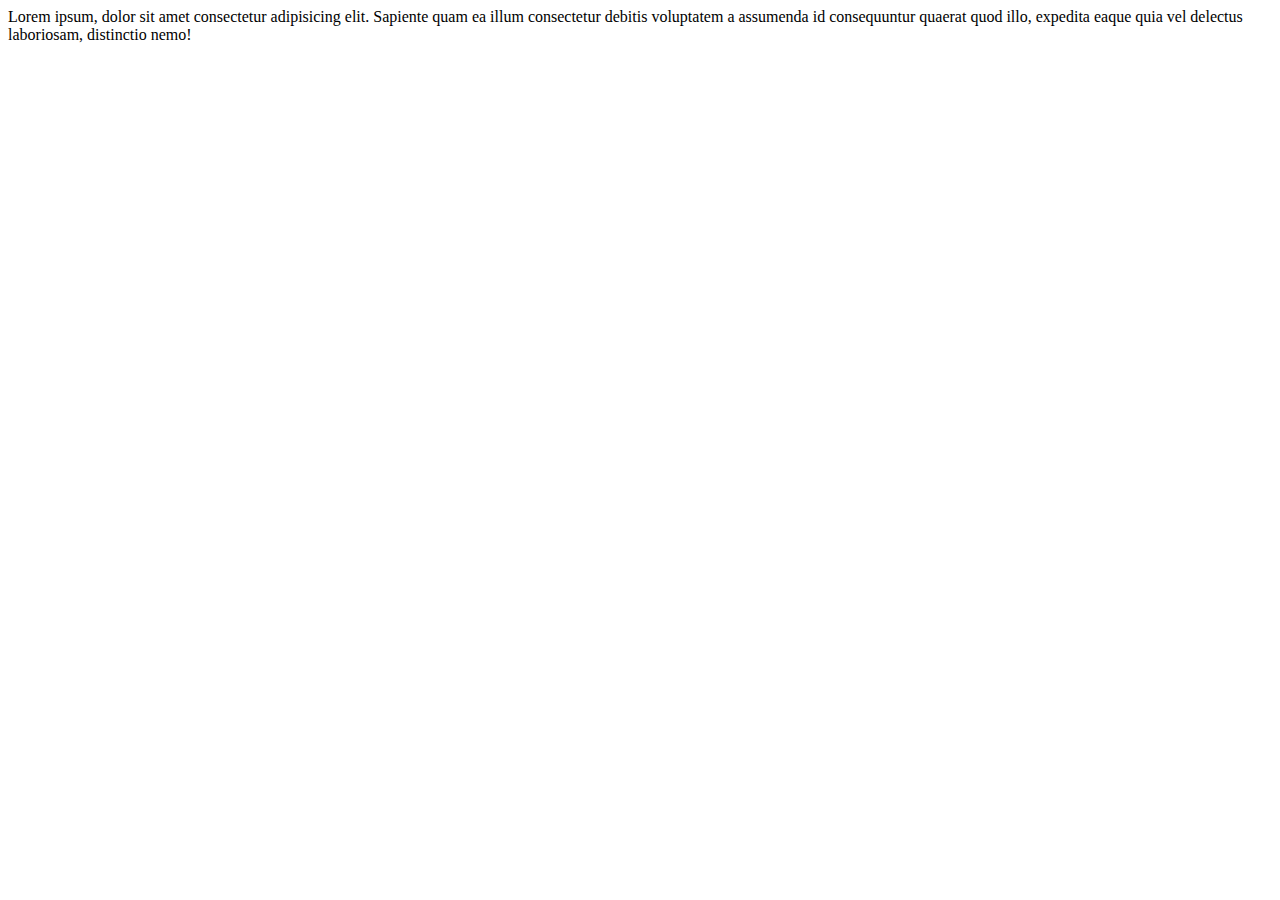
<file: sitio/contacto.html>
<!DOCTYPE html>
<html lang="en">
<head>
    <meta charset="UTF-8">
    <meta name="viewport" content="width=device-width, initial-scale=1.0">
    <title>Document</title>
</head>
<body>
    Lorem ipsum, dolor sit amet consectetur adipisicing elit. Sapiente quam ea illum consectetur debitis voluptatem a assumenda id consequuntur quaerat quod illo, expedita eaque quia vel delectus laboriosam, distinctio nemo!
</body>
</html>
</file>
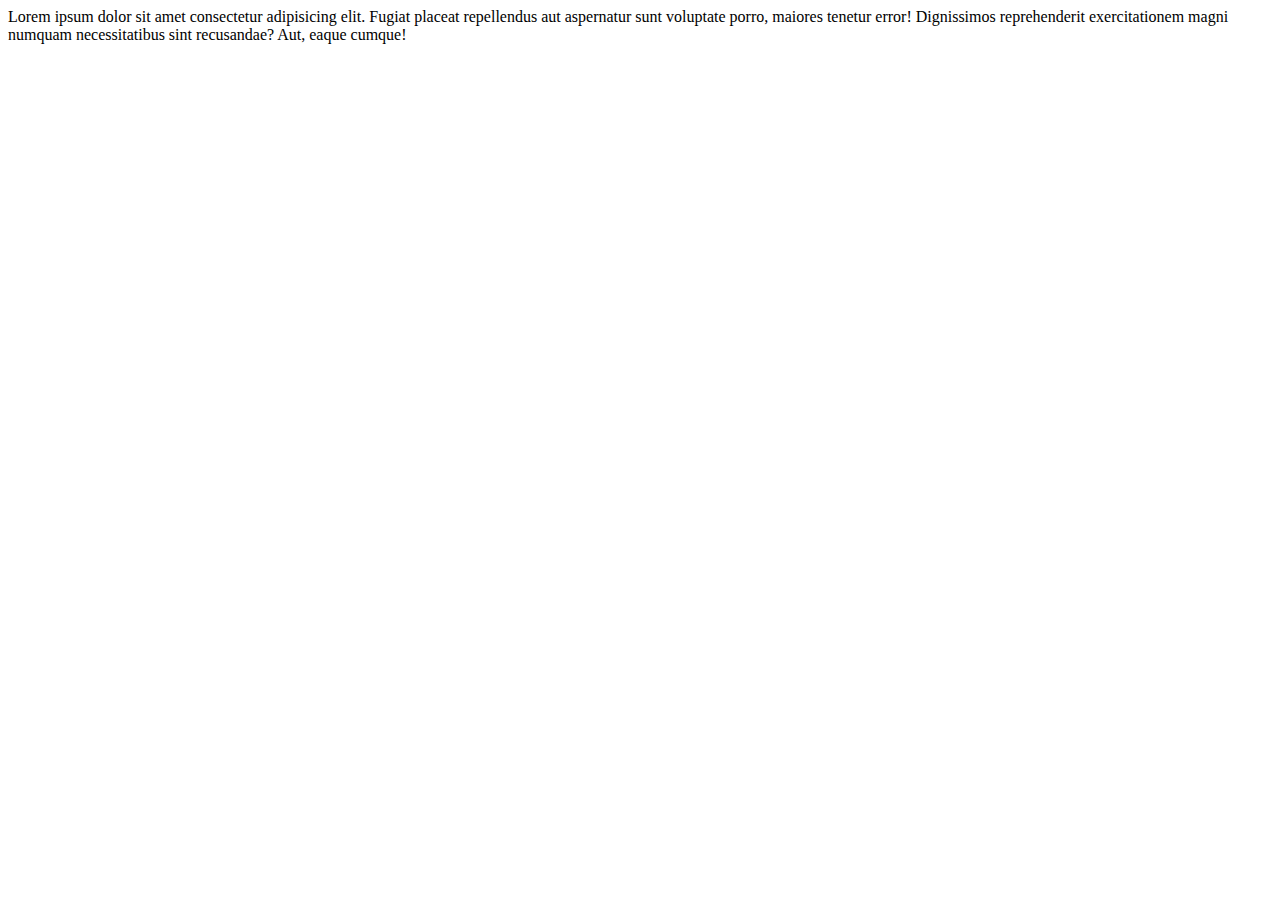
<file: sitio/cookie_policy.html>
<!DOCTYPE html>
<html lang="en">
<head>
    <meta charset="UTF-8">
    <meta name="viewport" content="width=device-width, initial-scale=1.0">
    <title>Document</title>
</head>
<body>
    Lorem ipsum dolor sit amet consectetur adipisicing elit. Fugiat placeat repellendus aut aspernatur sunt voluptate porro, maiores tenetur error! Dignissimos reprehenderit exercitationem magni numquam necessitatibus sint recusandae? Aut, eaque cumque!
</body>
</html>
</file>
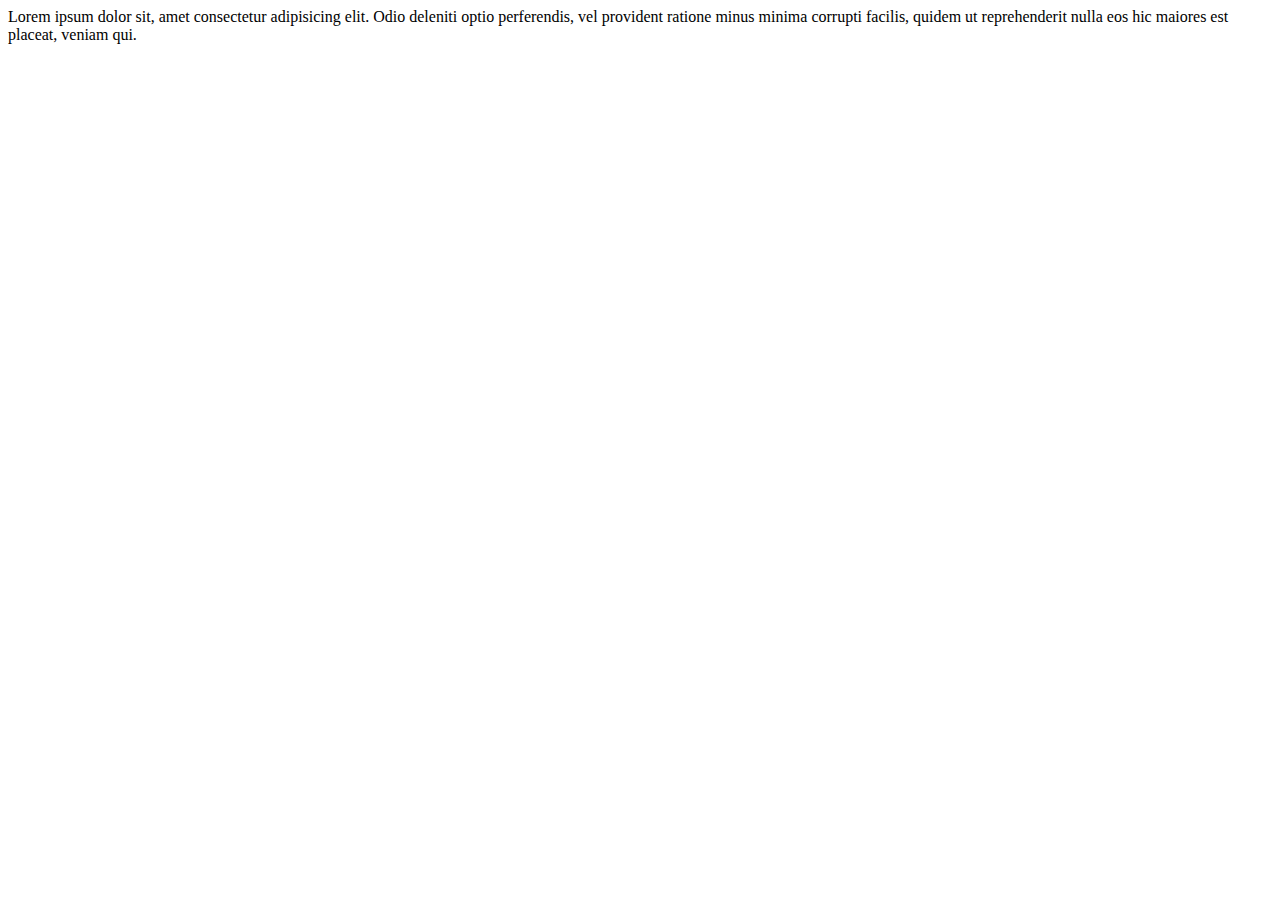
<file: sitio/privacy_policy.html>
<!DOCTYPE html>
<html lang="en">
<head>
    <meta charset="UTF-8">
    <meta name="viewport" content="width=device-width, initial-scale=1.0">
    <title>Document</title>
</head>
<body>
    Lorem ipsum dolor sit, amet consectetur adipisicing elit. Odio deleniti optio perferendis, vel provident ratione minus minima corrupti facilis, quidem ut reprehenderit nulla eos hic maiores est placeat, veniam qui.
</body>
</html>
</file>
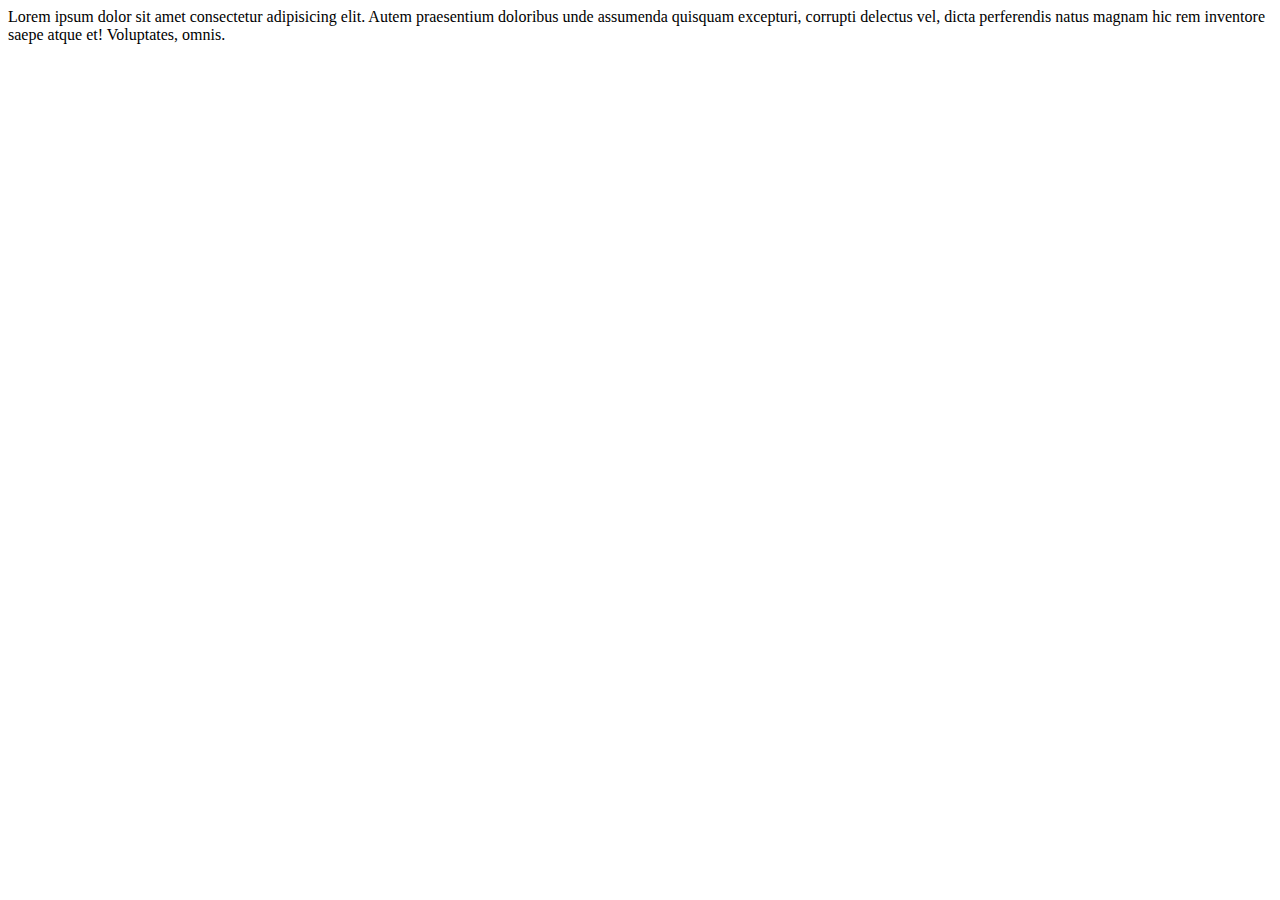
<file: sitio/quienes_somos.html>
<!DOCTYPE html>
<html lang="en">
<head>
    <meta charset="UTF-8">
    <meta name="viewport" content="width=device-width, initial-scale=1.0">
    <title>Document</title>
</head>
<body>
    Lorem ipsum dolor sit amet consectetur adipisicing elit. Autem praesentium doloribus unde assumenda quisquam excepturi, corrupti delectus vel, dicta perferendis natus magnam hic rem inventore saepe atque et! Voluptates, omnis.
</body>
</html>
</file>
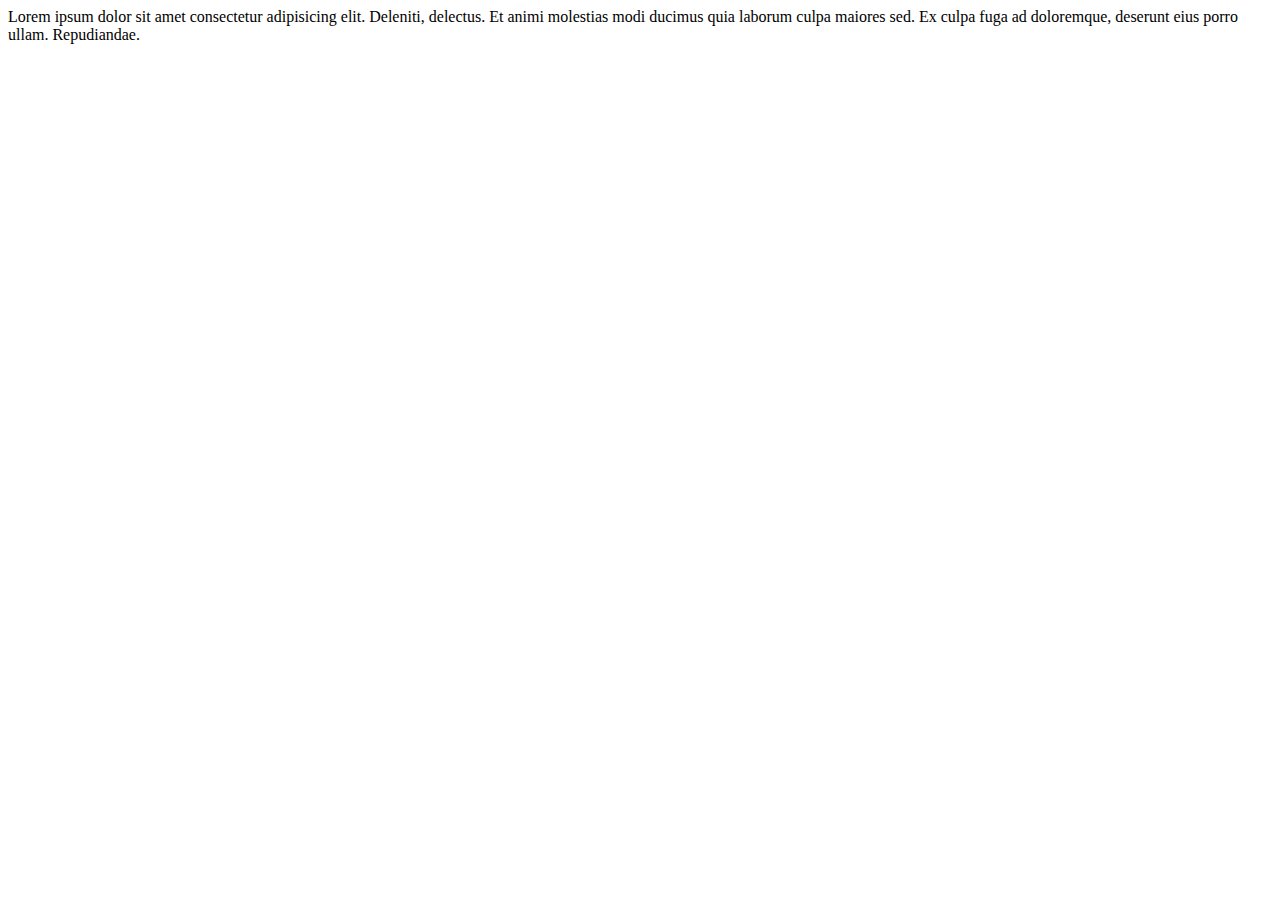
<file: sitio/terms_of_service.html>
<!DOCTYPE html>
<html lang="en">
<head>
    <meta charset="UTF-8">
    <meta name="viewport" content="width=device-width, initial-scale=1.0">
    <title>Document</title>
</head>
<body>
    Lorem ipsum dolor sit amet consectetur adipisicing elit. Deleniti, delectus. Et animi molestias modi ducimus quia laborum culpa maiores sed. Ex culpa fuga ad doloremque, deserunt eius porro ullam. Repudiandae.
</body>
</html>
</file>
